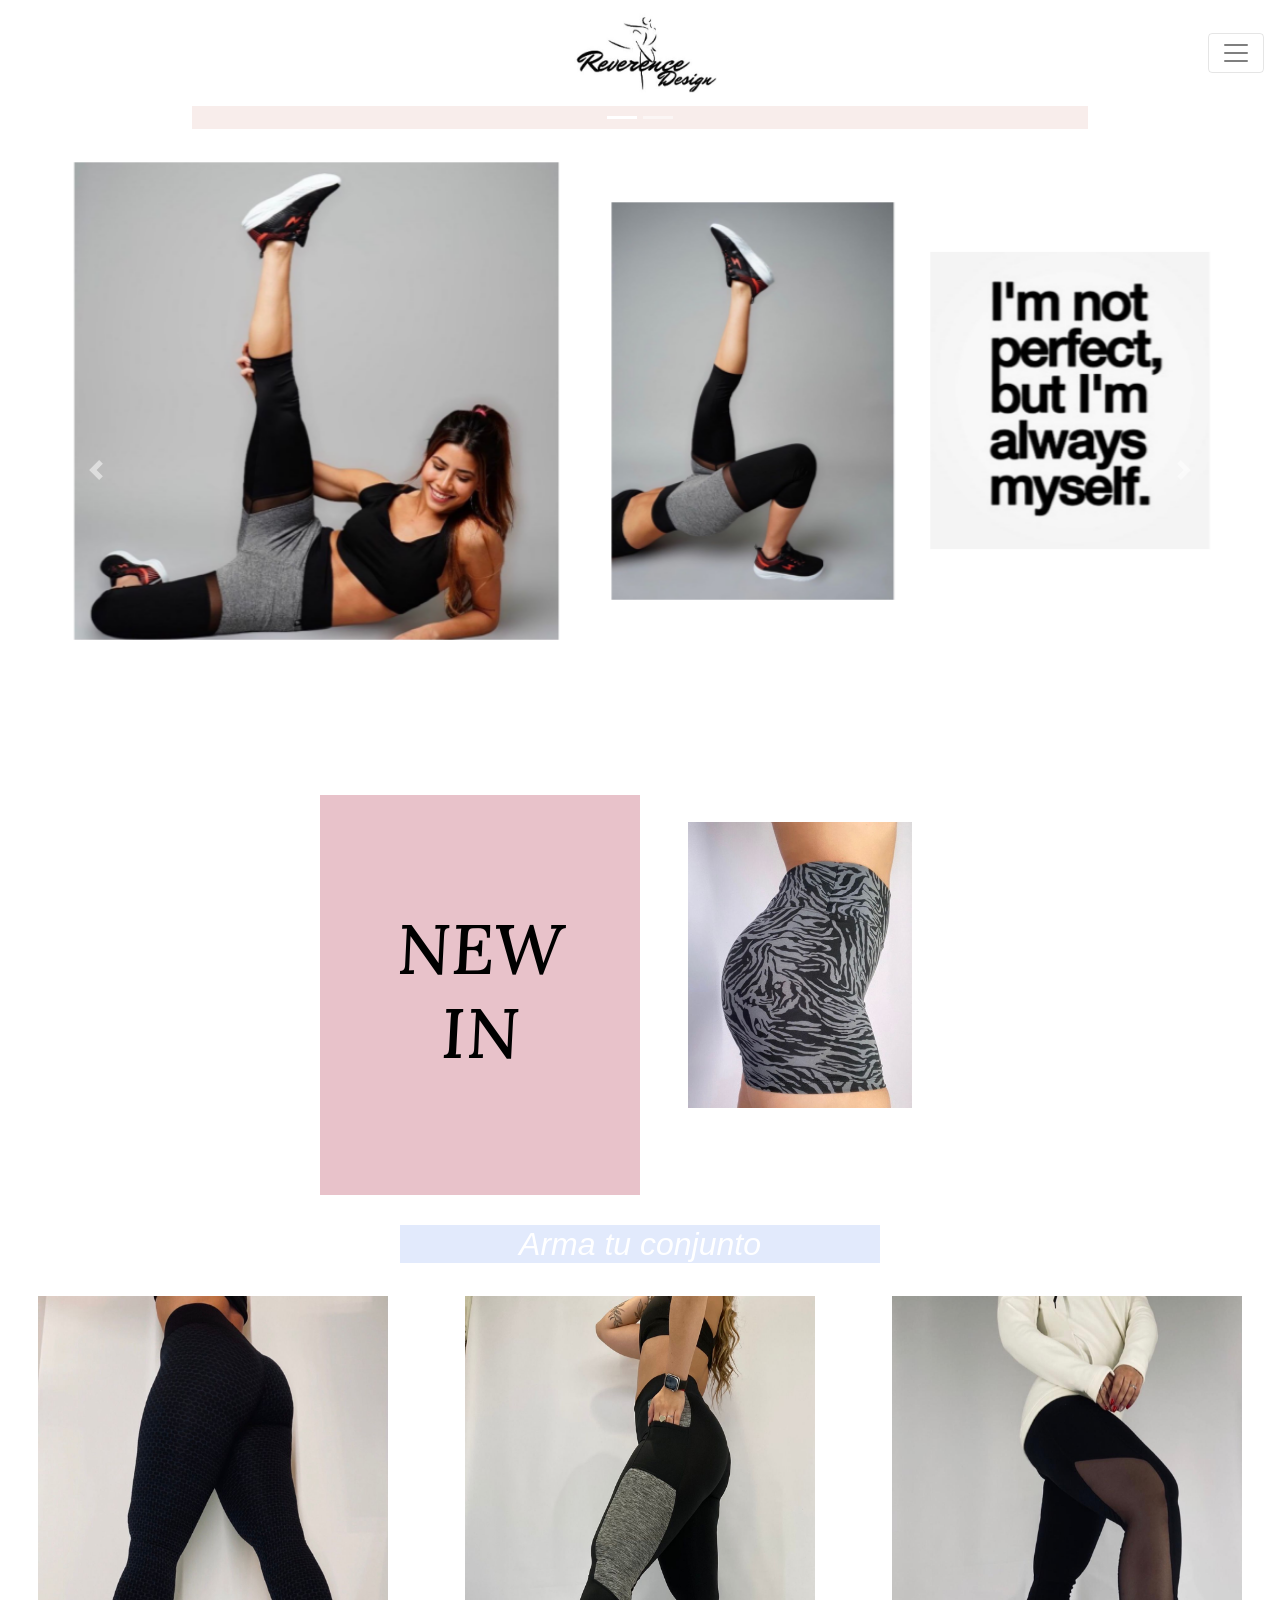
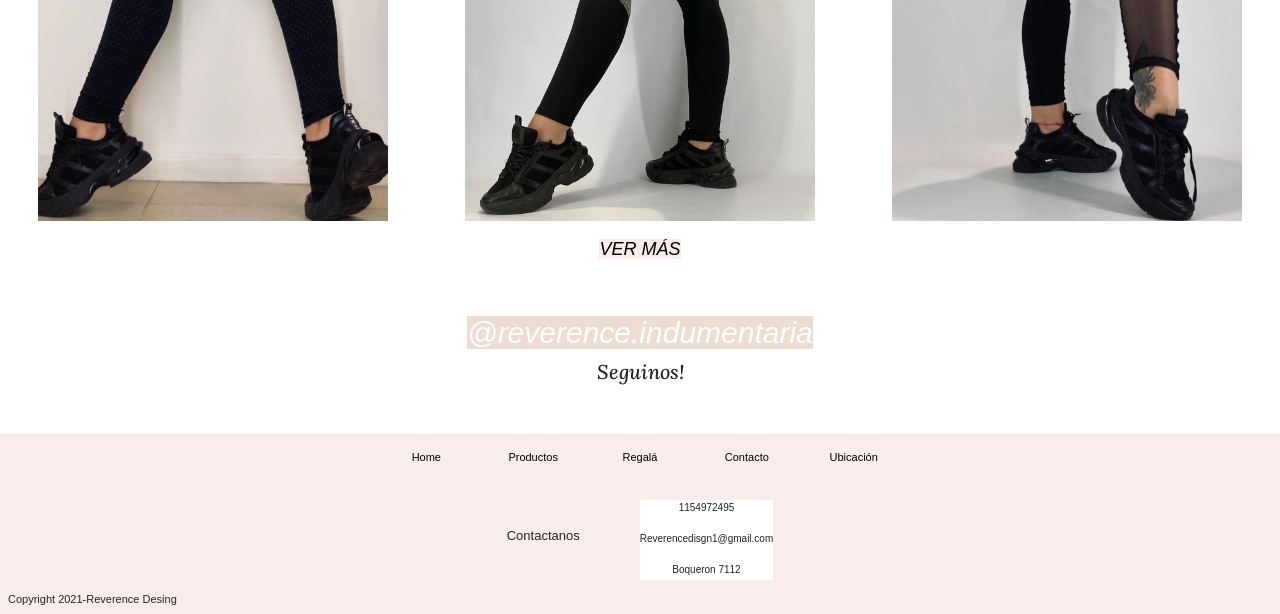
<file: index.html>
<!DOCTYPE html>
<html lang="es">

<head>
    <meta charset="UTF-8">
    <meta http-equiv="X-UA-Compatible" content="IE=edge">
    <meta name="viewport" content="width=device-width, initial-scale=1.0">
    <link rel="stylesheet" href="https://cdn.jsdelivr.net/npm/bootstrap@4.6.1/dist/css/bootstrap.min.css"
        integrity="sha384-zCbKRCUGaJDkqS1kPbPd7TveP5iyJE0EjAuZQTgFLD2ylzuqKfdKlfG/eSrtxUkn" crossorigin="anonymous">
    <link rel="stylesheet" href="css/estilos.css">
    <title>Tienda online Reverence Desing</title>
</head>

<body class="bodyHome">
    <header>
        <!-- navbar -inicio -->
        <nav class="navbar bg-color navbar-light">
            <!-- Brand -->
            <a class="navbar-brand mx-auto d-block" href="#"><img src="multimedia/Logo.jpeg" alt="Logo"></a>

            <!-- Toggler/collapsibe Button -->
            <button class="navbar-toggler" type="button" data-toggle="collapse" data-target="#collapsibleNavbar">
                <span class="navbar-toggler-icon"> </span>
            </button>

            <!-- Navbar links -->
            <div class="collapse navbar-collapse" id="collapsibleNavbar">
                <ul class="navbar-nav">
                    <li class="nav-item">
                        <a class="nav-link" id="pading1" href="secciones/productos.html">Productos</a>
                    </li>
                    <li class="nav-item">
                        <a class="nav-link"id="pading2" href="secciones/regala.html">Regala</a>
                    </li>
                    <li class="nav-item">
                        <a class="nav-link"id="pading3"  href="secciones/contacto.html">Contacto</a>
                    </li>
                    <li class="nav-item">
                        <a class="nav-link" id="pading4"href="secciones/ubicacion.html">Ubicacion</a>
                    </li>
                </ul>
            </div>
        </nav>
        <!-- navabar - fin -->
    </header>
    <main class="mainHome">
        <!-- inicio portada -->
        <div id="demo" class="carousel slide portada" data-ride="carousel">

            <!-- Indicators -->
            <ul class="carousel-indicators" id="pBarraCarousel">
                <li data-target="#demo" data-slide-to="0" class="active"></li>
                <li data-target="#demo" data-slide-to="1"></li>
            </ul>

            <!-- The slideshow -->
            <div class="carousel-inner">
                <div class="carousel-item active">
                    <img src="multimedia/portada.png" alt="portada1" class="mx-auto d-block">
                </div>
                <div class="carousel-item">
                    <img src="multimedia/portada2.jpeg" alt="portada2" class="mx-auto d-block">
                </div>

                <!-- Left and right controls -->
                <a class="carousel-control-prev" href="#demo" data-slide="prev">
                    <span class="carousel-control-prev-icon"></span>
                </a>
                <a class="carousel-control-next" href="#demo" data-slide="next">
                    <span class="carousel-control-next-icon"></span>
                </a>

            </div>
        <!-- fin portada -->

            <!-- inicio nuevos productos -->
        
            <div class="seccionNuevosProductos">
                <div class="nuevosProductos">
                 <div class=tituloNewIn>
                    <a href="secciones/productos.html">
                        <h2 class="newIn">NEW <br>IN</h2>
                    </a>
                 </div>
                 <div class=imgNuevoProducto>
                    <img src="multimedia/nuevoproducto2.jpeg" alt="nuevoproducto1" class="mx-auto d-block">
                 </div>
                </div>

            </div>
            <!-- fin nuevos productos -->
            <!-- inicio mini coleccion -->
            <div>
                <div class="tituloMiniColeccion">
                    <h2>Arma tu conjunto</h2>
                </div>

                <div class="container-fluid">
                    <div class="row miniColeccion">
                        <div class="col-sm-12 col-md-6 col-lg-6 col-xl-4">
                            <div class="coleccion"> <img src="multimedia/coleccion1.jpeg" alt="nuevoproducto1"
                                    class="mx-auto d-block"></div>
                        </div>
                        <div class="col-sm-12 col-md-6 col-lg-6 col-xl-4">
                            <div class="coleccion"><img src="multimedia/producto6.jpeg" alt="nuevoproducto2"
                                    class="mx-auto d-block"> </div>
                        </div>
                        <div class="col-sm-12 col-md-6 col-lg-6 col-xl-4">
                            <div class="coleccion"><img src="multimedia/coleccion4.jpeg" alt="nuevoproducto2"
                                    class="mx-auto d-block"> </div>
                        </div>
                    </div>
                </div>
                <div class="verMas">
                    <a class="botonVerMas" href="secciones/productos.html">VER MÁS</a>
                </div>
            </div>
            <!-- fin mini coleccion -->
            <section class="redesSociales">
                <a href="https://www.instagram.com/reverence.indumentaria/?hl=es" target="_blank">
                    <h2 class="instagramHome"> <span>@reverence.indumentaria</span> </h2>
                </a>
                <h2 class="instagramSeguinos">Seguinos!</h2>
            </section>
    </main>

    <footer>
        <nav class="navFooter">
            <ul>
                <li><a href="#">Home</a></li>
                <li><a href="secciones/productos.html">Productos</a></li>
                <li><a href="secciones/regala.html">Regalá</a></li>
                <li><a href="secciones/contacto.html">Contacto</a></li>
                <li><a href="secciones/ubicacion.html">Ubicación</a></li>
            </ul>
        </nav>
        <section class="datosFooter">
            <div class="contactanos">
                <h2>Contactanos</h2>
            </div>
            <div class="datosContactanos">
                <p>1154972495</p>
                <p>Reverencedisgn1@gmail.com</p>
                <p>Boqueron 7112</p>
            </div>

        </section>
        <p class="copyRight">Copyright 2021-Reverence Desing</p>
    </footer>

    <script src="https://cdn.jsdelivr.net/npm/jquery@3.5.1/dist/jquery.slim.min.js"
        integrity="sha384-DfXdz2htPH0lsSSs5nCTpuj/zy4C+OGpamoFVy38MVBnE+IbbVYUew+OrCXaRkfj" crossorigin="anonymous">
    </script>
    <script src="https://cdn.jsdelivr.net/npm/popper.js@1.16.1/dist/umd/popper.min.js"
        integrity="sha384-9/reFTGAW83EW2RDu2S0VKaIzap3H66lZH81PoYlFhbGU+6BZp6G7niu735Sk7lN" crossorigin="anonymous">
    </script>
    <script src="https://cdn.jsdelivr.net/npm/bootstrap@4.6.1/dist/js/bootstrap.min.js"
        integrity="sha384-VHvPCCyXqtD5DqJeNxl2dtTyhF78xXNXdkwX1CZeRusQfRKp+tA7hAShOK/B/fQ2" crossorigin="anonymous">
    </script>
</body>

</html>
</file>
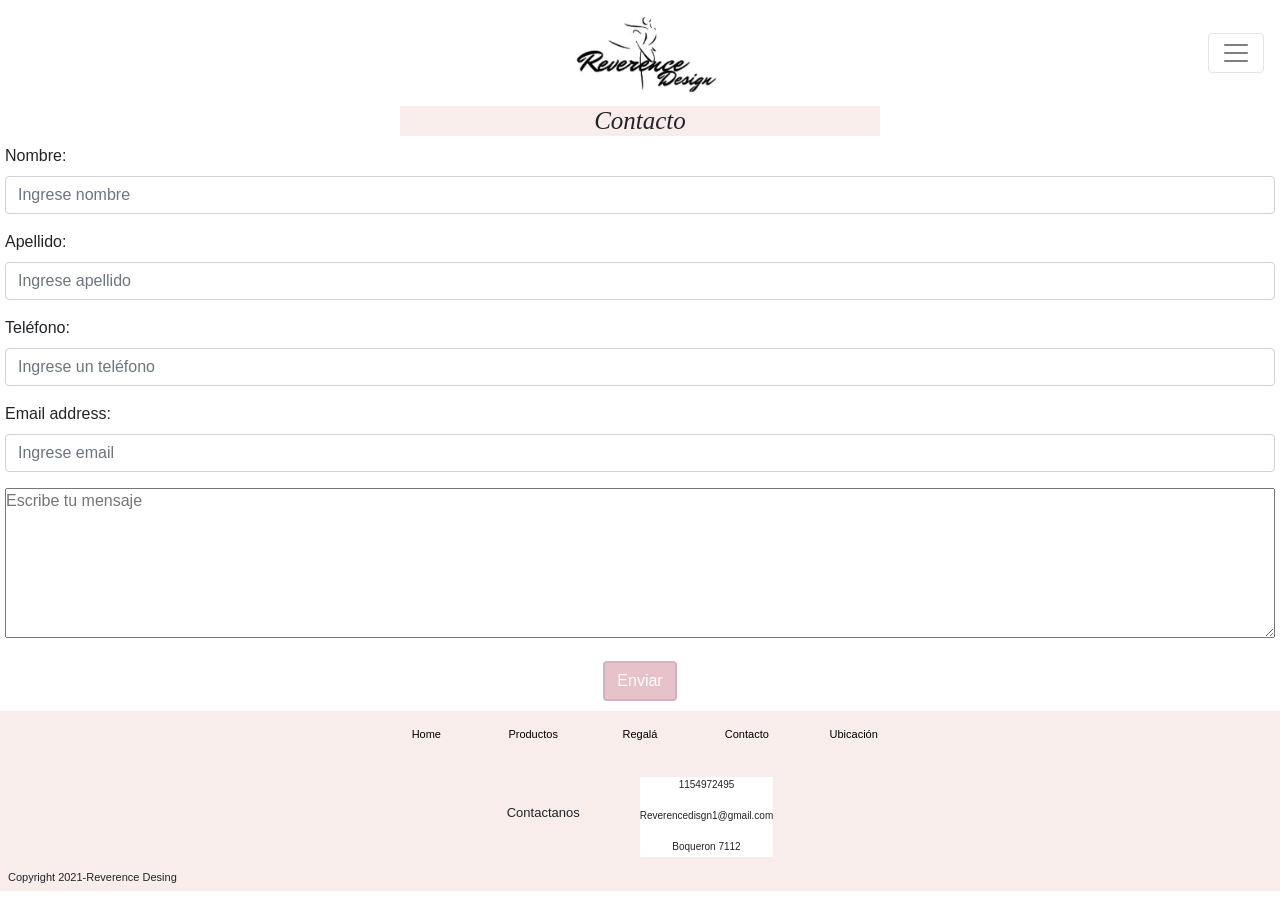
<file: secciones/contacto.html>
<!DOCTYPE html>
<html lang="es">

<head>
    <meta charset="UTF-8">
    <meta http-equiv="X-UA-Compatible" content="IE=edge">
    <meta name="viewport" content="width=device-width, initial-scale=1.0">
    <link rel="stylesheet" href="https://cdn.jsdelivr.net/npm/bootstrap@4.6.1/dist/css/bootstrap.min.css"
        integrity="sha384-zCbKRCUGaJDkqS1kPbPd7TveP5iyJE0EjAuZQTgFLD2ylzuqKfdKlfG/eSrtxUkn" crossorigin="anonymous">
    <link rel="stylesheet" href="../css/estilos.css">
    <title>Tienda online Reverence Desing</title>
</head>

<body>
    <header>
        <!-- navbar -inicio -->
        <nav class="navbar bg-color navbar-light">
            <!-- Brand -->
            <a class="navbar-brand mx-auto d-block" href="../index.html"><img src="../multimedia/Logo.jpeg"
                    alt="Logo"></a>

            <!-- Toggler/collapsibe Button -->
            <button class="navbar-toggler" type="button" data-toggle="collapse" data-target="#collapsibleNavbar">
                <span class="navbar-toggler-icon"> </span>
            </button>

            <!-- Navbar links -->
            <div class="collapse navbar-collapse" id="collapsibleNavbar">
                <ul class="navbar-nav">
                    <li class="nav-item">
                        <a class="nav-link"id="pading1" href="productos.html">Productos</a>
                    </li>
                    <li class="nav-item">
                        <a class="nav-link"id="pading2" href="regala.html">Regala</a>
                    </li>
                    <li class="nav-item">
                        <a class="nav-link"id="pading3" href="#">Contacto</a>
                    </li>
                    <li class="nav-item">
                        <a class="nav-link"id="pading4" href="ubicacion.html">Ubicacion</a>
                    </li>
                </ul>
            </div>
        </nav>
        <!-- navabar - fin -->
    </header>
    <main>
        <h1 class="tituloSeccion">Contacto</h1>
        <div class=formularioContacto>
            <form action="/action_page.php">
                <div class="form-group">
                    <label for="casilla1">Nombre:</label>
                    <input type="text" class="form-control" placeholder="Ingrese nombre">
                </div>
                <div class="form-group">
                    <label for="casilla2">Apellido:</label>
                    <input type="text" class="form-control" placeholder="Ingrese apellido">
                </div>
                <div class="form-group">
                    <label for="casilla3">Teléfono:</label>
                    <input type="text" class="form-control" placeholder="Ingrese un teléfono">
                </div>
               
                <div class="form-group">
                    <label for="email">Email address:</label>
                    <input type="email" class="form-control" placeholder="Ingrese email" id="email">
                </div>
            
                <div class="form-group">
                    <textarea class="casillaMensaje" name="areadetexto" id="" cols="30" rows="10" placeholder="Escribe tu mensaje"></textarea>
                </div>
               <div class="enviar">
                <button type="submit" class="btn btn-primary botonEnviar">Enviar</button>
                </div>
            </form>
        </div>
        

    </main>

    <footer>
        <nav class="navFooter">
            <ul>
                <li><a href="../index.html">Home</a></li>
                <li><a href="productos.html">Productos</a></li>
                <li><a href="regala.html">Regalá</a></li>
                <li><a href="#">Contacto</a></li>
                <li><a href="ubicacion.html">Ubicación</a></li>
            </ul>
        </nav>
        <section class="datosFooter">
            <div class="contactanos">
                <h2>Contactanos</h2>
            </div>
            <div class="datosContactanos">
                <p>1154972495</p>
                <p>Reverencedisgn1@gmail.com</p>
                <p>Boqueron 7112</p>
            </div>

        </section>
        <p class="copyRight">Copyright 2021-Reverence Desing</p>
    </footer>

    <script src="https://cdn.jsdelivr.net/npm/jquery@3.5.1/dist/jquery.slim.min.js"
        integrity="sha384-DfXdz2htPH0lsSSs5nCTpuj/zy4C+OGpamoFVy38MVBnE+IbbVYUew+OrCXaRkfj" crossorigin="anonymous">
    </script>
    <script src="https://cdn.jsdelivr.net/npm/popper.js@1.16.1/dist/umd/popper.min.js"
        integrity="sha384-9/reFTGAW83EW2RDu2S0VKaIzap3H66lZH81PoYlFhbGU+6BZp6G7niu735Sk7lN" crossorigin="anonymous">
    </script>
    <script src="https://cdn.jsdelivr.net/npm/bootstrap@4.6.1/dist/js/bootstrap.min.js"
        integrity="sha384-VHvPCCyXqtD5DqJeNxl2dtTyhF78xXNXdkwX1CZeRusQfRKp+tA7hAShOK/B/fQ2" crossorigin="anonymous">
    </script>
</body>

</html>
</file>
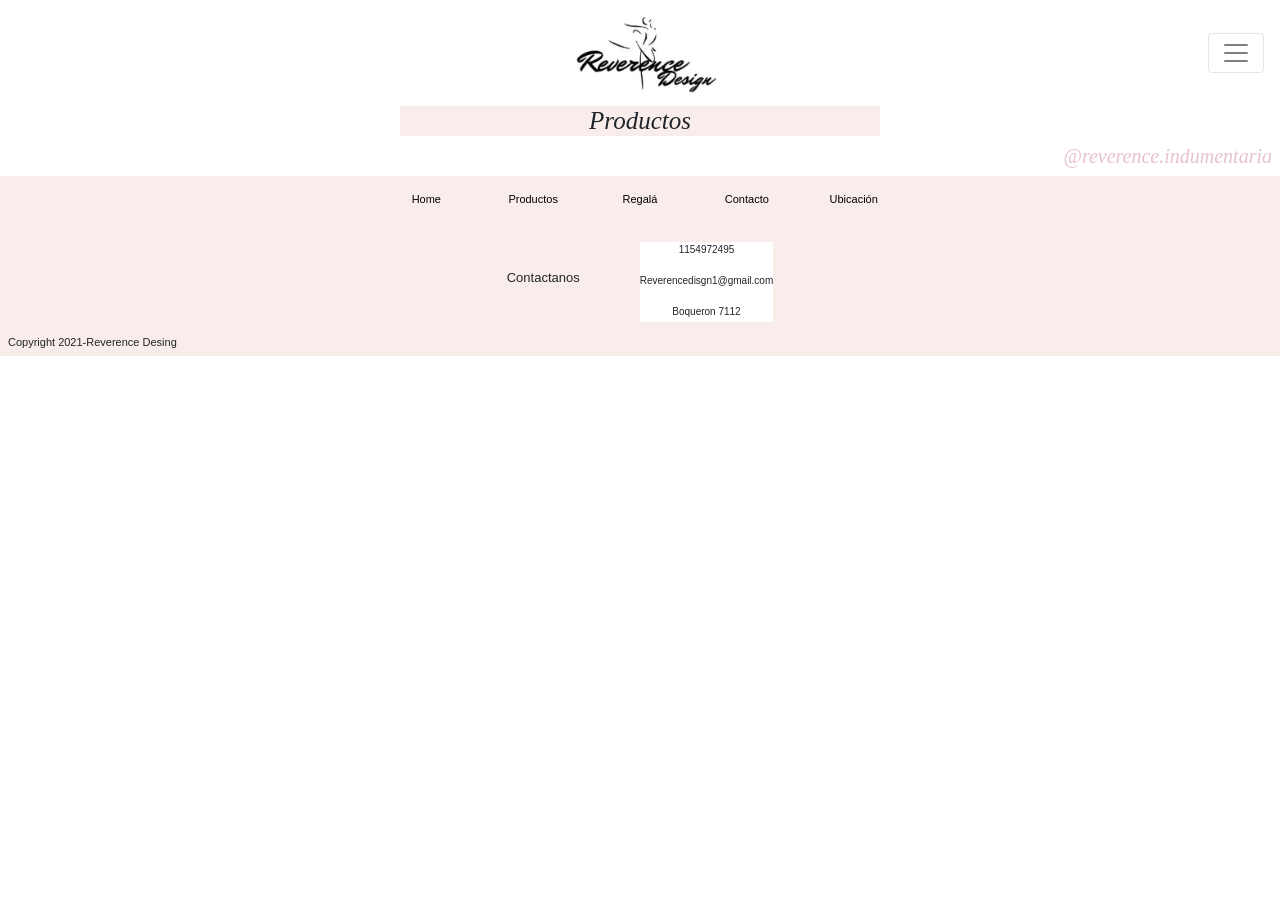
<file: secciones/productos.html>
<!DOCTYPE html>
<html lang="es">

<head>
    <meta charset="UTF-8">
    <meta http-equiv="X-UA-Compatible" content="IE=edge">
    <meta name="viewport" content="width=device-width, initial-scale=1.0">
    <link rel="stylesheet" href="https://cdn.jsdelivr.net/npm/bootstrap@4.6.1/dist/css/bootstrap.min.css"
        integrity="sha384-zCbKRCUGaJDkqS1kPbPd7TveP5iyJE0EjAuZQTgFLD2ylzuqKfdKlfG/eSrtxUkn" crossorigin="anonymous">
    <link rel="stylesheet" href="../css/estilos.css">
    <title>Tienda online Reverence Desing</title>
</head>

<body>
    <header>
        <!-- navbar -inicio -->
        <nav class="navbar bg-color navbar-light">
            <!-- Brand -->
            <a class="navbar-brand mx-auto d-block" href="../index.html"><img src="../multimedia/Logo.jpeg" alt="Logo"></a>

            <!-- Toggler/collapsibe Button -->
            <button class="navbar-toggler" type="button" data-toggle="collapse" data-target="#collapsibleNavbar">
                <span class="navbar-toggler-icon"> </span>
            </button>

            <!-- Navbar links -->
            <div class="collapse navbar-collapse" id="collapsibleNavbar">
                <ul class="navbar-nav">
                    <li class="nav-item">
                        <a class="nav-link"id="pading1" href="#">Productos</a>
                    </li>
                    <li class="nav-item">
                        <a class="nav-link"id="pading2" href="regala.html">Regala</a>
                    </li>
                    <li class="nav-item">
                        <a class="nav-link" id="pading3"href="contacto.html">Contacto</a>
                    </li>
                    <li class="nav-item">
                        <a class="nav-link" id="pading4" href="ubicacion.html">Ubicacion</a>
                    </li>
                </ul>
            </div>
        </nav>
        <!-- navabar - fin -->
    </header>
    <main class="mainProductos">
        <h1 class="tituloSeccion">Productos</h1>
        <section class=igProd>
            <a href="https://www.instagram.com/reverence.indumentaria/?hl=es" target="_blank">
                <h2 class="instagramProductos"> @reverence.indumentaria</h2>
            </a>
        </section>
    </main>

    <footer>
        <nav class="navFooter">
            <ul>
                <li><a href="../index.html">Home</a></li>
                <li><a href="#">Productos</a></li>
                <li><a href="regala.html">Regalá</a></li>
                <li><a href="contacto.html">Contacto</a></li>
                <li><a href="ubicacion.html">Ubicación</a></li>
            </ul>
        </nav>
        <section class="datosFooter">
            <div class="contactanos">
                <h2>Contactanos</h2>
            </div>
            <div class="datosContactanos">
                <p>1154972495</p>
                <p>Reverencedisgn1@gmail.com</p>
                <p>Boqueron 7112</p>
            </div>

        </section>
        <p class="copyRight">Copyright 2021-Reverence Desing</p>
    </footer>

    <script src="https://cdn.jsdelivr.net/npm/jquery@3.5.1/dist/jquery.slim.min.js"
        integrity="sha384-DfXdz2htPH0lsSSs5nCTpuj/zy4C+OGpamoFVy38MVBnE+IbbVYUew+OrCXaRkfj" crossorigin="anonymous">
    </script>
    <script src="https://cdn.jsdelivr.net/npm/popper.js@1.16.1/dist/umd/popper.min.js"
        integrity="sha384-9/reFTGAW83EW2RDu2S0VKaIzap3H66lZH81PoYlFhbGU+6BZp6G7niu735Sk7lN" crossorigin="anonymous">
    </script>
    <script src="https://cdn.jsdelivr.net/npm/bootstrap@4.6.1/dist/js/bootstrap.min.js"
        integrity="sha384-VHvPCCyXqtD5DqJeNxl2dtTyhF78xXNXdkwX1CZeRusQfRKp+tA7hAShOK/B/fQ2" crossorigin="anonymous">
    </script>
</body>

</html>
</file>
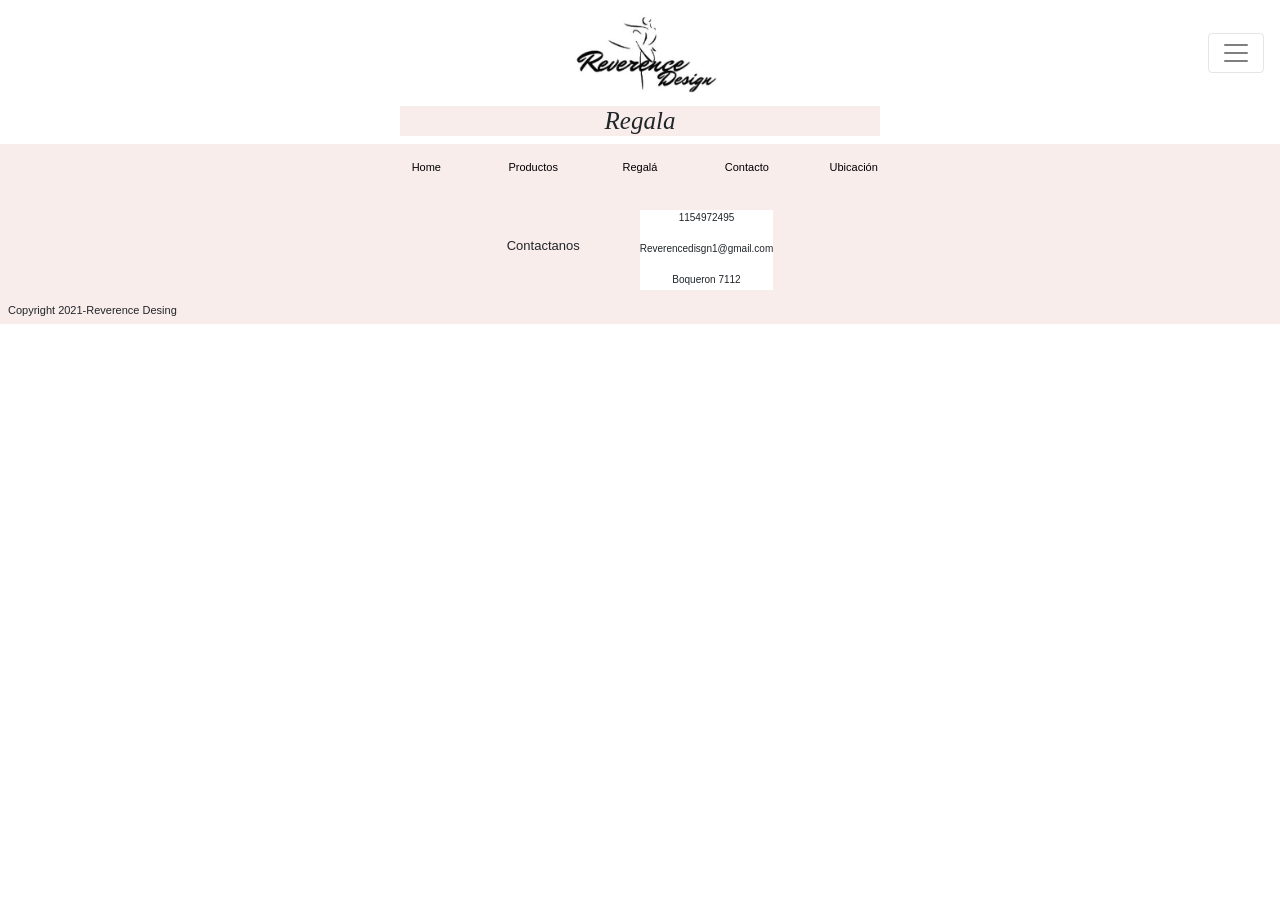
<file: secciones/regala.html>
<!DOCTYPE html>
<html lang="es">

<head>
    <meta charset="UTF-8">
    <meta http-equiv="X-UA-Compatible" content="IE=edge">
    <meta name="viewport" content="width=device-width, initial-scale=1.0">
    <link rel="stylesheet" href="https://cdn.jsdelivr.net/npm/bootstrap@4.6.1/dist/css/bootstrap.min.css"
        integrity="sha384-zCbKRCUGaJDkqS1kPbPd7TveP5iyJE0EjAuZQTgFLD2ylzuqKfdKlfG/eSrtxUkn" crossorigin="anonymous">
    <link rel="stylesheet" href="../css/estilos.css">
    <title>Tienda online Reverence Desing</title>
</head>

<body>
    <header>
        <!-- navbar -inicio -->
        <nav class="navbar bg-color navbar-light">
            <!-- Brand -->
            <a class="navbar-brand mx-auto d-block" href="../index.html"><img src="../multimedia/Logo.jpeg" alt="Logo"></a>

            <!-- Toggler/collapsibe Button -->
            <button class="navbar-toggler" type="button" data-toggle="collapse" data-target="#collapsibleNavbar">
                <span class="navbar-toggler-icon"> </span>
            </button>

            <!-- Navbar links -->
            <div class="collapse navbar-collapse" id="collapsibleNavbar">
                <ul class="navbar-nav">
                    <li class="nav-item">
                        <a class="nav-link" id="pading1"href="productos.html">Productos</a>
                    </li>
                    <li class="nav-item">
                        <a class="nav-link" id="pading2"href="#">Regala</a>
                    </li>
                    <li class="nav-item">
                        <a class="nav-link" id="pading3" href="contacto.html">Contacto</a>
                    </li>
                    <li class="nav-item">
                        <a class="nav-link" id="pading4" href="ubicacion.html">Ubicacion</a>
                    </li>
                </ul>
            </div>
        </nav>
        <!-- navabar - fin -->
    </header>
    <main>
        <h1 class="tituloSeccion">Regala</h1>
       
    </main>

    <footer>
        <nav class="navFooter">
            <ul>
                <li><a href="../index.html">Home</a></li>
                <li><a href="productos.html">Productos</a></li>
                <li><a href="#">Regalá</a></li>
                <li><a href="contacto.html">Contacto</a></li>
                <li><a href="ubicacion.html">Ubicación</a></li>
            </ul>
        </nav>
        <section class="datosFooter">
            <div class="contactanos">
                <h2>Contactanos</h2>
            </div>
            <div class="datosContactanos">
                <p>1154972495</p>
                <p>Reverencedisgn1@gmail.com</p>
                <p>Boqueron 7112</p>
            </div>

        </section>
        <p class="copyRight">Copyright 2021-Reverence Desing</p>
    </footer>

    <script src="https://cdn.jsdelivr.net/npm/jquery@3.5.1/dist/jquery.slim.min.js"
        integrity="sha384-DfXdz2htPH0lsSSs5nCTpuj/zy4C+OGpamoFVy38MVBnE+IbbVYUew+OrCXaRkfj" crossorigin="anonymous">
    </script>
    <script src="https://cdn.jsdelivr.net/npm/popper.js@1.16.1/dist/umd/popper.min.js"
        integrity="sha384-9/reFTGAW83EW2RDu2S0VKaIzap3H66lZH81PoYlFhbGU+6BZp6G7niu735Sk7lN" crossorigin="anonymous">
    </script>
    <script src="https://cdn.jsdelivr.net/npm/bootstrap@4.6.1/dist/js/bootstrap.min.js"
        integrity="sha384-VHvPCCyXqtD5DqJeNxl2dtTyhF78xXNXdkwX1CZeRusQfRKp+tA7hAShOK/B/fQ2" crossorigin="anonymous">
    </script>
</body>

</html>
</file>
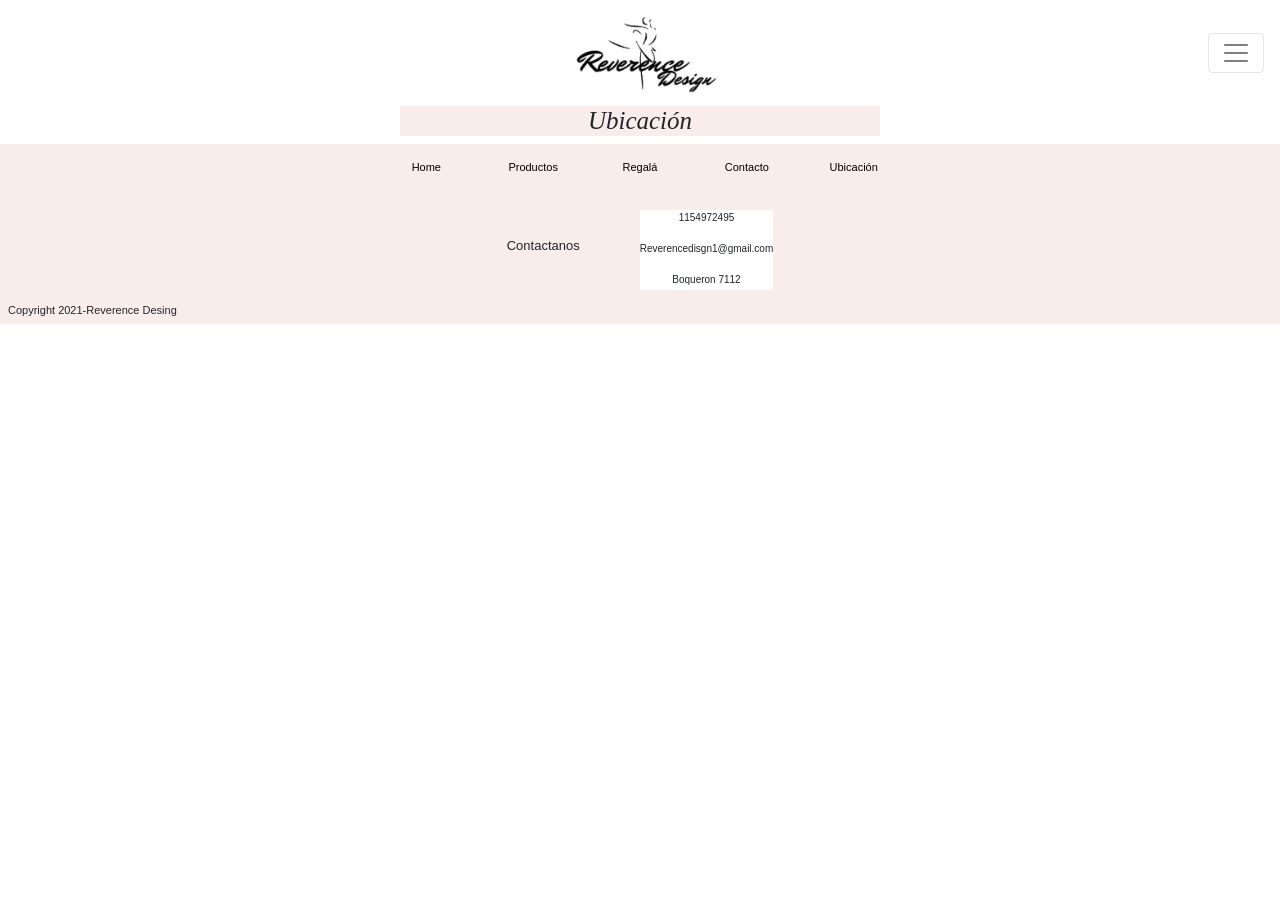
<file: secciones/ubicacion.html>
<!DOCTYPE html>
<html lang="es">

<head>
    <meta charset="UTF-8">
    <meta http-equiv="X-UA-Compatible" content="IE=edge">
    <meta name="viewport" content="width=device-width, initial-scale=1.0">
    <link rel="stylesheet" href="https://cdn.jsdelivr.net/npm/bootstrap@4.6.1/dist/css/bootstrap.min.css"
        integrity="sha384-zCbKRCUGaJDkqS1kPbPd7TveP5iyJE0EjAuZQTgFLD2ylzuqKfdKlfG/eSrtxUkn" crossorigin="anonymous">
    <link rel="stylesheet" href="../css/estilos.css">
    <title>Tienda online Reverence Desing</title>
</head>

<body>
    <header>
        <!-- navbar -inicio -->
        <nav class="navbar bg-color navbar-light">
            <!-- Brand -->
            <a class="navbar-brand mx-auto d-block" href="../index.html"><img src="../multimedia/Logo.jpeg" alt="Logo"></a>

            <!-- Toggler/collapsibe Button -->
            <button class="navbar-toggler" type="button" data-toggle="collapse" data-target="#collapsibleNavbar">
                <span class="navbar-toggler-icon"> </span>
            </button>

            <!-- Navbar links -->
            <div class="collapse navbar-collapse" id="collapsibleNavbar">
                <ul class="navbar-nav">
                    <li class="nav-item">
                        <a class="nav-link" id="pading1"href="productos.html">Productos</a>
                    </li>
                    <li class="nav-item">
                        <a class="nav-link" id="pading2"href="regala.html">Regala</a>
                    </li>
                    <li class="nav-item">
                        <a class="nav-link" id="pading3" href="contacto.html">Contacto</a>
                    </li>
                    <li class="nav-item">
                        <a class="nav-link" id="pading4" href="#">Ubicacion</a>
                    </li>
                </ul>
            </div>
        </nav>
        <!-- navabar - fin -->
    </header>
    <main>
        <h1 class="tituloSeccion">Ubicación</h1>
       
    </main>

    <footer>
        <nav class="navFooter">
            <ul>
                <li><a href="../index.html">Home</a></li>
                <li><a href="productos.html">Productos</a></li>
                <li><a href="regala.html">Regalá</a></li>
                <li><a href="contacto.html">Contacto</a></li>
                <li><a href="#">Ubicación</a></li>
            </ul>
        </nav>
        <section class="datosFooter">
            <div class="contactanos">
                <h2>Contactanos</h2>
            </div>
            <div class="datosContactanos">
                <p>1154972495</p>
                <p>Reverencedisgn1@gmail.com</p>
                <p>Boqueron 7112</p>
            </div>

        </section>
        <p class="copyRight">Copyright 2021-Reverence Desing</p>
    </footer>

    <script src="https://cdn.jsdelivr.net/npm/jquery@3.5.1/dist/jquery.slim.min.js"
        integrity="sha384-DfXdz2htPH0lsSSs5nCTpuj/zy4C+OGpamoFVy38MVBnE+IbbVYUew+OrCXaRkfj" crossorigin="anonymous">
    </script>
    <script src="https://cdn.jsdelivr.net/npm/popper.js@1.16.1/dist/umd/popper.min.js"
        integrity="sha384-9/reFTGAW83EW2RDu2S0VKaIzap3H66lZH81PoYlFhbGU+6BZp6G7niu735Sk7lN" crossorigin="anonymous">
    </script>
    <script src="https://cdn.jsdelivr.net/npm/bootstrap@4.6.1/dist/js/bootstrap.min.js"
        integrity="sha384-VHvPCCyXqtD5DqJeNxl2dtTyhF78xXNXdkwX1CZeRusQfRKp+tA7hAShOK/B/fQ2" crossorigin="anonymous">
    </script>
</body>

</html>
</file>
<file: css/estilos.css>
@import url('https://fonts.googleapis.com/css2?family=Lora:ital@1&display=swap');

*{
    margin: 0;
    padding: 0;
}

.navbar-brand img{
    height: 80px;
    padding-left: 67px;
} 
.nav-item{
    background-color: #f8edeb;
}
#pading1{
    padding: 20px;
}
#pading2{
    padding: 20px;
}
#pading3{
    padding: 20px;
}
#pading4{
    padding: 20px;
}

.bg-color{
    background-color:white;
}
.carousel-inner{
    width: 100%;
    height: 650px;
}
.carousel-inner img{
    width: 95%;
    height: 100%;
}
.carousel-indicators{
    background-color: #f8edeb;
}
#pBarraCarousel{
    position: relative;
}

.seccionNuevosProductos{
    width: 100%;
   
}
.nuevosProductos{
    width: 50%;
    height: 400px;
    background-color: #e8c2ca;
    margin-right: auto;
    margin-left: auto;
    display: flex;
    flex-direction: row;
    flex-wrap: wrap;
}

.tituloNewIn{
    width: 50%;
    height: 100%;
    text-align: center;
    display: flex;
    align-items: center;
    justify-content: center;
}
.newIn {
    font-size: 70px;
    font-family: 'Lora', serif;
    color: black;
    font-style: italic;
}

.tituloNewIn a{
    text-decoration: none;
    color: black;
}
.imgNuevoProducto{
    width: 50%;
    height: 100%;
    background-color: white;
}
.imgNuevoProducto img{
    width: 70%;
    height: auto;
    margin-top: 27px;
}

.tituloMiniColeccion{
    text-align: center;
    font-style: italic;
    font-size: 40px;
    margin-top: 30px;
    background-color:#e2eafc;
    color: white;
    margin-left: 400px;
    margin-right: 400px;
}

.miniColeccion{
    height: auto;
}
.coleccion img{
    width: 350px;
    height: 550px;
    padding-top: 25px;
}
.verMas {
    width: 100%;
    text-align: center;
    margin-top: 15px;
}

.botonVerMas {
    text-decoration: none;
    font-size: 18px;
    border: 2px solid white;
    background-color: #f8edeb;
    color: black;
    font-style: italic;
}
.botonVerMas:hover{
    text-decoration: none;
    color: black;
}
.redesSociales {
    width: 100%;
    text-align: center;
    font-family: 'Roboto', sans-serif;
    font-style: italic;
    margin-top: 50px;
    margin-bottom: 50px;
}

.redesSociales a {
    text-decoration: none;
}

.instagramHome span {
    background-color: #eddcd2;
    font-size: 30px;
    color: white;
}

.instagramSeguinos {
    font-size: 20px;
    font-family: 'Lora', serif;
}
footer {
    grid-area: footer;
    width: 100%;
    height: 180px;
    background-color: #f8edeb;
    display: grid;
    grid-template-areas:
        "NavFooter NavFooter"
        "Datos Datos"
        "copyRight copyRight";
}

.navFooter {
    width: 100%;
    height: 1.5%;
    text-align: center;
    grid-area: NavFooter;
}

.navFooter a {
    text-decoration: none;
    font-size: 11px;
    color: black;
}

.navFooter li {
    display: inline-block;
    width: 8%;
    margin-top: 10px;
    margin-bottom: 10px;
}

.datosFooter {
    grid-area: Datos;
    display: flex;
    flex-wrap: wrap;
    justify-content: center;
    align-items: center;
}

.datosFooter h2 {
    font-size: 13px;
}

.contactanos {
    margin-right: 60px;
}

.datosContactanos {
    background-color: white;
    text-align: center;
    font-size: 10px;
    height: 80px;
}

.copyRight {
    margin-bottom: 2px;
    margin-top: 10px;
    font-size: 11px;
    margin-left: 8px;
    grid-area: copyRight;
}
/* css titulo secciones */

.tituloSeccion{
    font-size: 25px;
    text-align: center;
    font-family:'Petit Formal Script', cursiva;
    font-style: italic;
    background-color: #f8edeb;
    padding-top: 0px;
    /* padding-right: 68px; */
    margin-left: 400px;
    margin-right: 400px;
  
}
/* CSS PRODUCTOS */
.igProd a{
    text-decoration: none;
}

.instagramProductos{
    grid-area: instagram;
    font-size: 20px;
    text-align: right;
    padding-right: 8px;
    font-family: 'Times New Roman', Times, serif;
    font-style: italic;
    color: #e8c2ca;

}
/* css CONTACTO */
.formularioContacto{
    margin-left: 5px;
    margin-right: 5px;
}
div textarea{
    height: 150px;
    width: 100%;
}
.enviar{
    text-align: center;
    margin-bottom: 10px;
}
.botonEnviar{
    background-color:#e8c2ca;
    border: #d1b3c4 2px solid;
}
</file>
